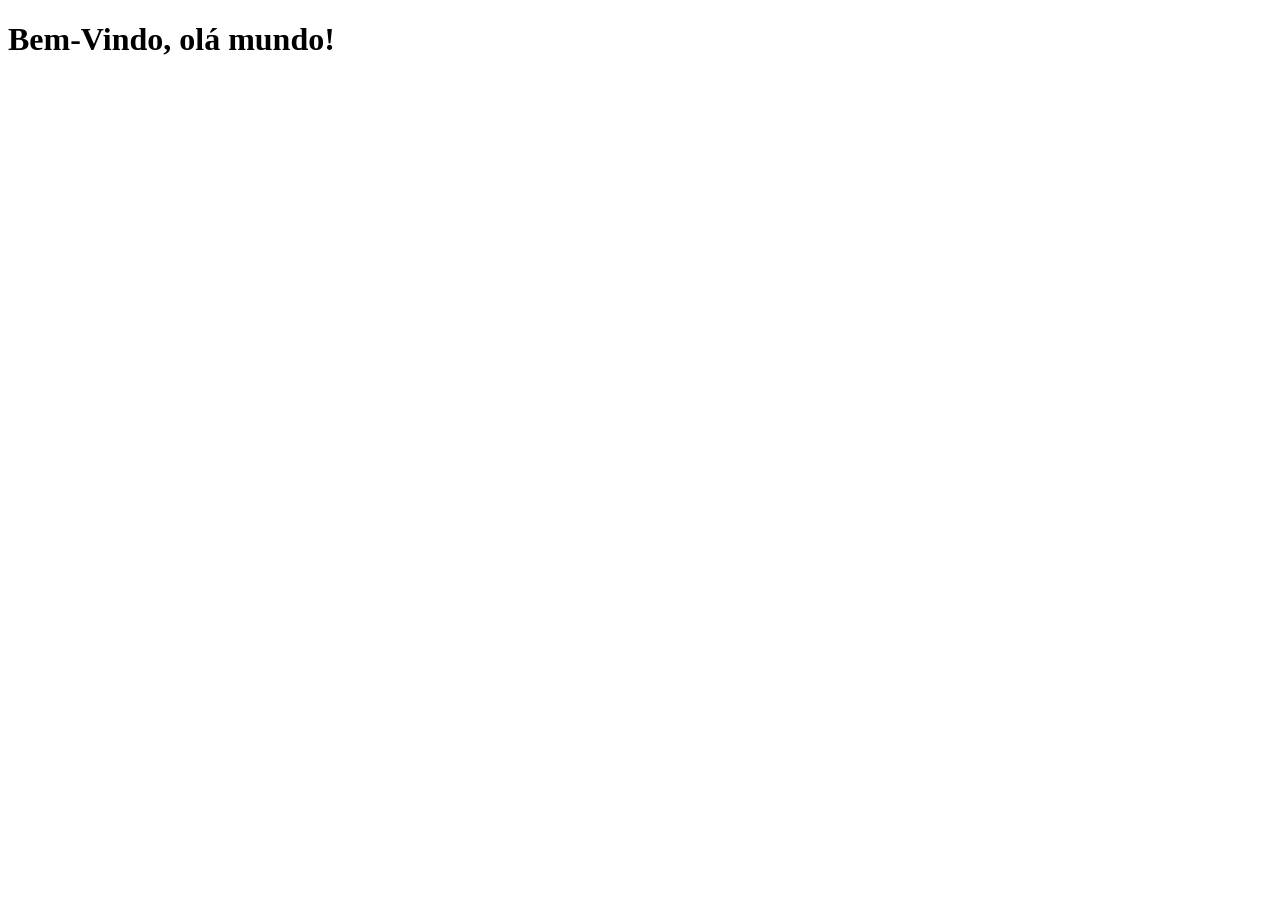
<file: home/templates/home/home.html>
<!DOCTYPE html>
<html lang="pt-br">
<head>
    <meta charset="UTF-8">
    <meta name="viewport" content="width=device-width, initial-scale=1.0">
    <title>Bem-Vindo, Home!</title>
</head>
<body>
    <h1>Bem-Vindo, olá mundo!</h1>
</body>
</html>
</file>
